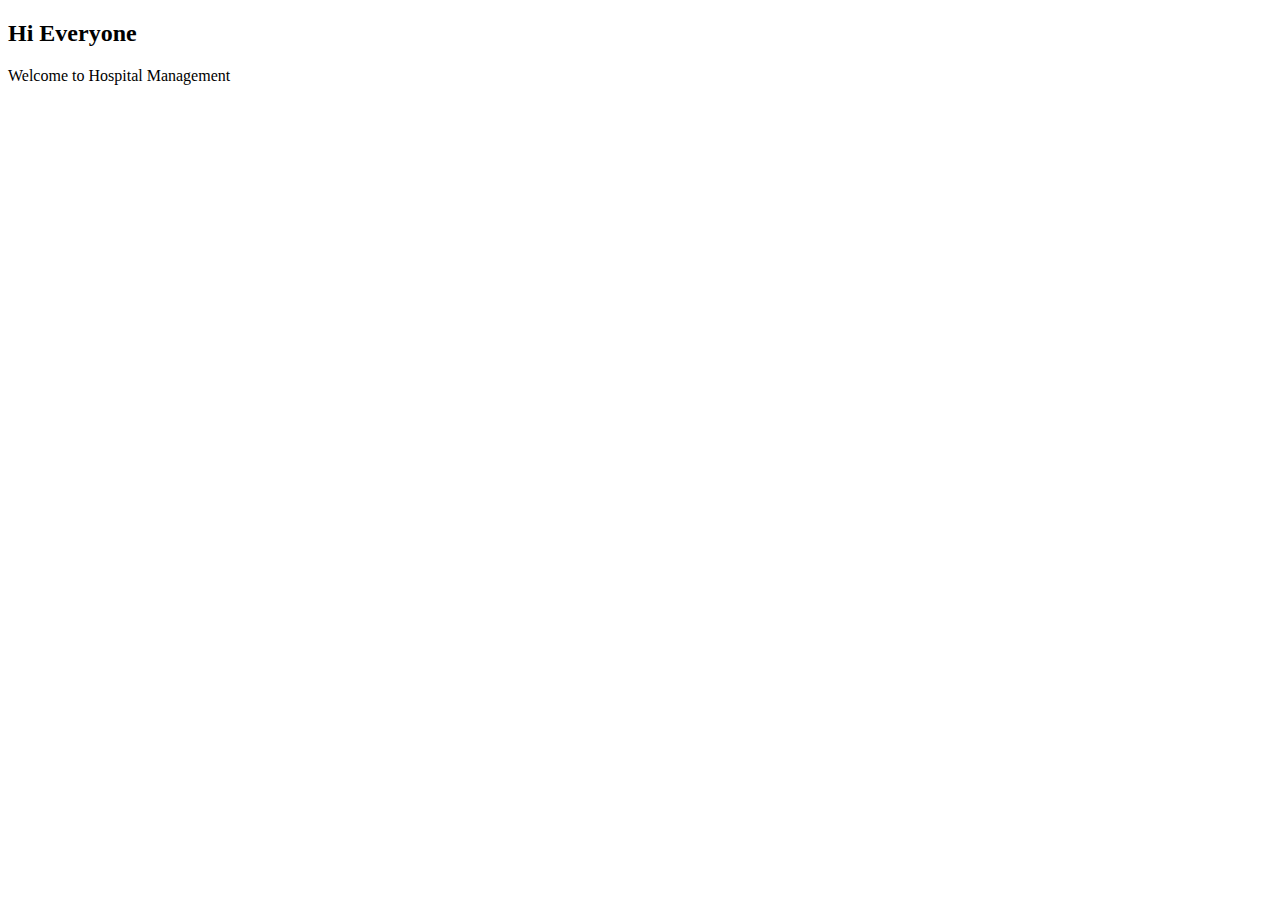
<file: ASSIGNMENTS/Ariharan S/Assignment_3/index.html>
<!DOCTYPE html>
<html>
<head>
	<title>Chatbot example Website</title>
	<link rel="stylesheet" type="text/css" href="https://cloudstoragetestbucket2.s3.jp-tok.cloud-object-storage.appdomain.cloud/sample.css">

	<link rel="preconnect" href="https://fonts.gstatic.com">
  <link href="https://fonts.googleapis.com/css2?family=Josefin+Sans:ital,wght@0,100;0,200;0,300;0,400;0,500;0,600;0,700;1,100;1,200;1,300;1,400;1,500;1,600;1,700&display=swap" rel="stylesheet">

  <link rel="stylesheet" href="https://cdnjs.cloudflare.com/ajax/libs/font-awesome/5.15.3/css/all.min.css" integrity="sha512-iBBXm8fW90+nuLcSKlbmrPcLa0OT92xO1BIsZ+ywDWZCvqsWgccV3gFoRBv0z+8dLJgyAHIhR35VZc2oM/gI1w==" crossorigin="anonymous" referrerpolicy="no-referrer" />
  <script>
	window.watsonAssistantChatOptions = {
	  integrationID: "46704013-a97d-4a0b-9ff3-ae27526ef0dd", // The ID of this integration.
	  region: "au-syd", // The region your integration is hosted in.
	  serviceInstanceID: "4ad2703f-45b1-4d6c-9672-23c91da74f05", // The ID of your service instance.
	  onLoad: function(instance) { instance.render(); }
	};
	setTimeout(function(){
	  const t=document.createElement('script');
	  t.src="https://web-chat.global.assistant.watson.appdomain.cloud/versions/" + (window.watsonAssistantChatOptions.clientVersion || 'latest') + "/WatsonAssistantChatEntry.js";
	  document.head.appendChild(t);
	});
  </script>
</head>
<body>
	

	<div class="hero">
		<nav>
			<h2 class="logo">Hi<span>  Everyone</span></h2>
			
			<a class="btn">Welcome to Hospital Management</a>
		</nav>
	</div>
    </body>
</html>
</file>
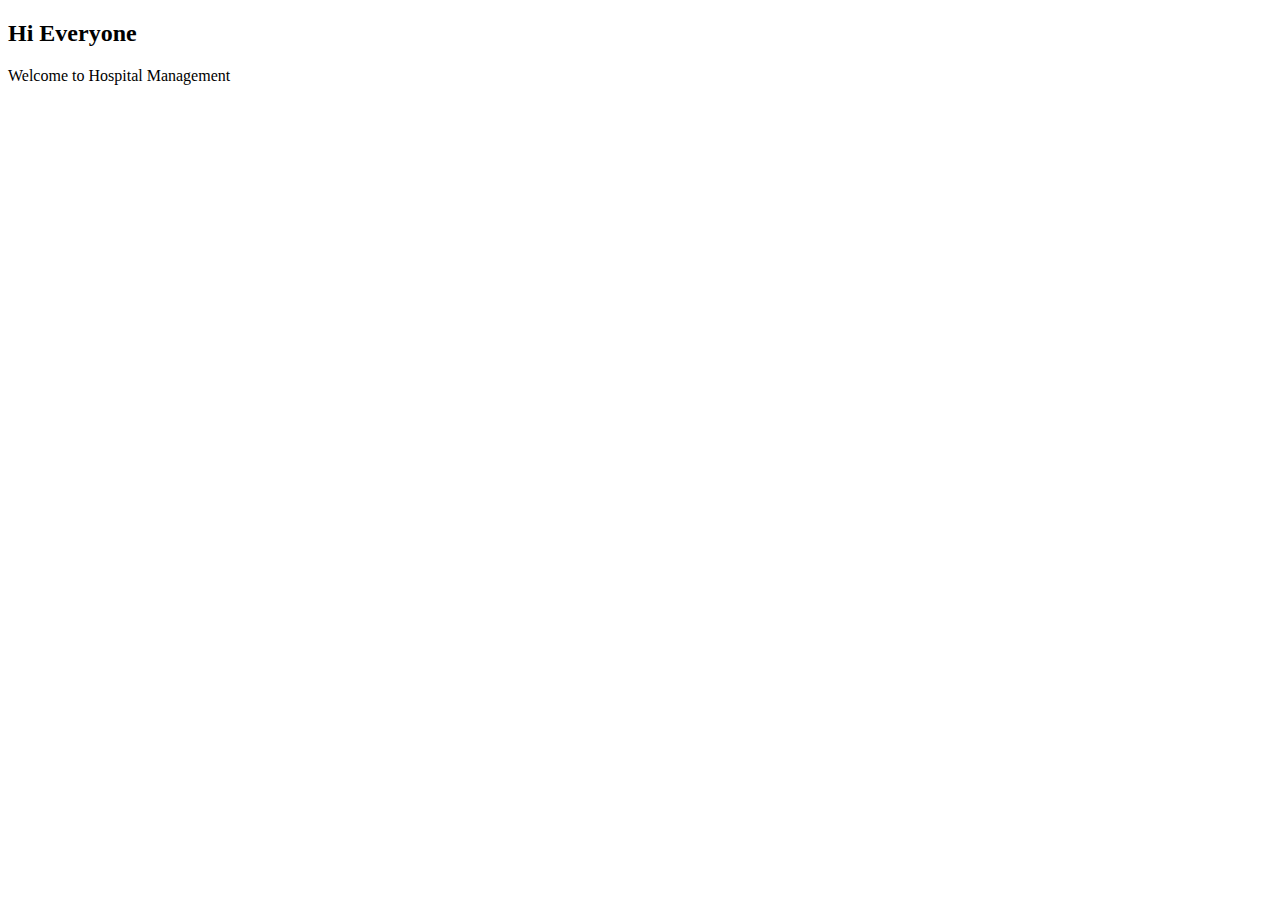
<file: Assignments/Ariharan S/Assignment_3/index.html>
<!DOCTYPE html>
<html>
<head>
	<title>Chatbot example Website</title>
	<link rel="stylesheet" type="text/css" href="https://cloudstoragetestbucket2.s3.jp-tok.cloud-object-storage.appdomain.cloud/sample.css">

	<link rel="preconnect" href="https://fonts.gstatic.com">
  <link href="https://fonts.googleapis.com/css2?family=Josefin+Sans:ital,wght@0,100;0,200;0,300;0,400;0,500;0,600;0,700;1,100;1,200;1,300;1,400;1,500;1,600;1,700&display=swap" rel="stylesheet">

  <link rel="stylesheet" href="https://cdnjs.cloudflare.com/ajax/libs/font-awesome/5.15.3/css/all.min.css" integrity="sha512-iBBXm8fW90+nuLcSKlbmrPcLa0OT92xO1BIsZ+ywDWZCvqsWgccV3gFoRBv0z+8dLJgyAHIhR35VZc2oM/gI1w==" crossorigin="anonymous" referrerpolicy="no-referrer" />
  <script>
	window.watsonAssistantChatOptions = {
	  integrationID: "46704013-a97d-4a0b-9ff3-ae27526ef0dd", // The ID of this integration.
	  region: "au-syd", // The region your integration is hosted in.
	  serviceInstanceID: "4ad2703f-45b1-4d6c-9672-23c91da74f05", // The ID of your service instance.
	  onLoad: function(instance) { instance.render(); }
	};
	setTimeout(function(){
	  const t=document.createElement('script');
	  t.src="https://web-chat.global.assistant.watson.appdomain.cloud/versions/" + (window.watsonAssistantChatOptions.clientVersion || 'latest') + "/WatsonAssistantChatEntry.js";
	  document.head.appendChild(t);
	});
  </script>
</head>
<body>
	

	<div class="hero">
		<nav>
			<h2 class="logo">Hi<span>  Everyone</span></h2>
			
			<a class="btn">Welcome to Hospital Management</a>
		</nav>
	</div>
    </body>
</html>
</file>
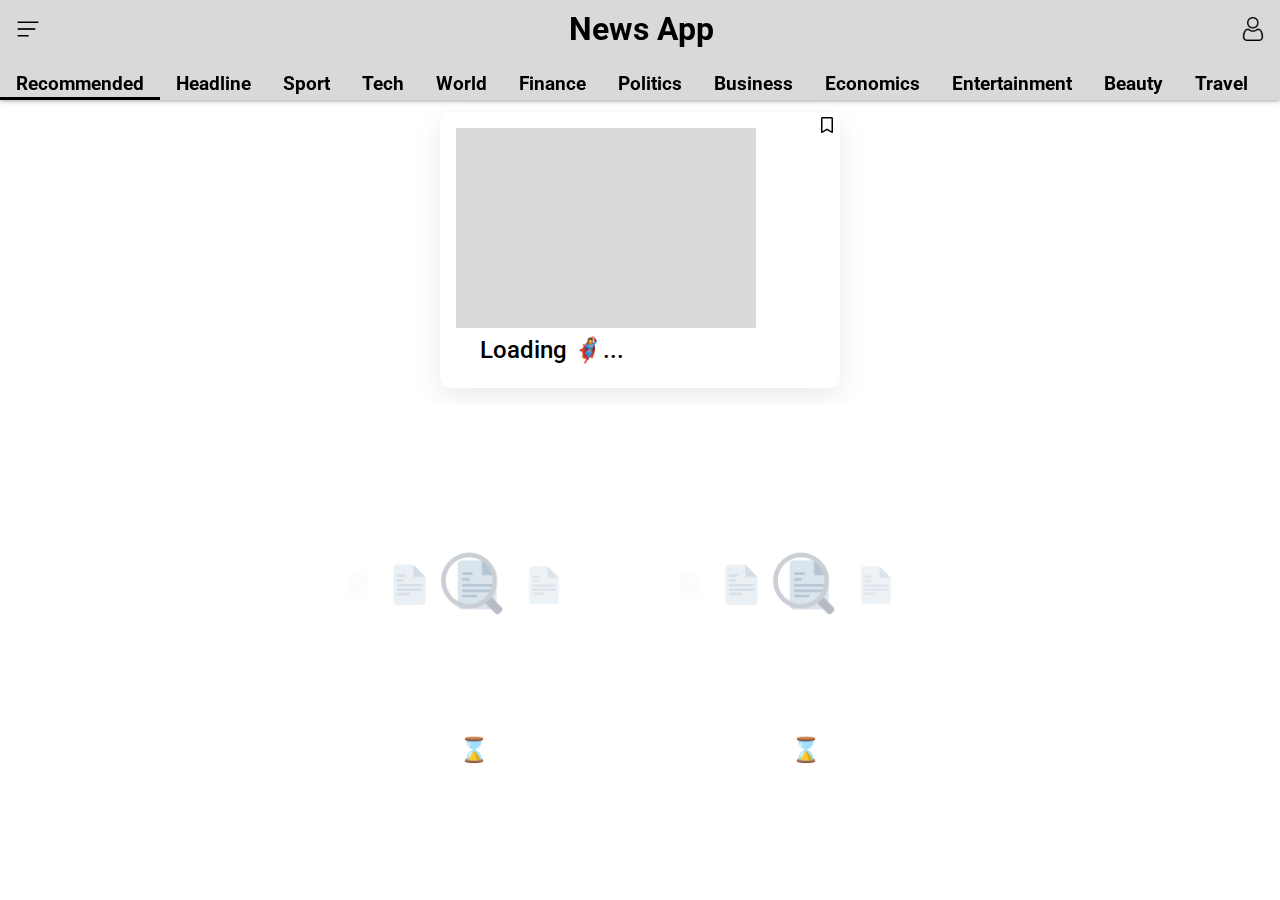
<file: Final Deliverables/frontend/pages/index.html>
<!DOCTYPE html>
<html lang="en">
  <head>
    <meta charset="UTF-8" />
    <meta http-equiv="X-UA-Compatible" content="IE=edge" />
    <meta name="viewport" content="width=device-width, initial-scale=1.0" />
    <link rel="stylesheet" href="../css/index.css" />
    <title>Document</title>
  </head>
  <body>
    <nav id="head_nav">
      <div class="title_container">
        <img id="ham_icon" src="../assets/hamburger 1.svg" alt="ham_icon" />
        <h1 id="app_name">News App</h1>
        <!-- <div class="search_container">
                <input type="text" 
                    id="search_box"
                    placeholder="Search for topics, locations and resources"
                >
            </div> -->
        <img id="user_icon" src="../assets/user 1.svg" alt="user_icon" />
        <div class="profile_div display_none">
          <a class="bookmarked_link" href="./bookmarks.html"
            ><h3 class="bookmarked">Bookmarks</h3></a
          >
          <h3 class="logout">Logout</h3>
        </div>
      </div>
      <div class="menu_container">
        <h3 class="nav_button selected_nav_item">Recommended</h3>
        <h3 class="nav_button">Headline</h3>
        <h3 class="nav_button">Sport</h3>
        <h3 class="nav_button">Tech</h3>
        <h3 class="nav_button">World</h3>
        <h3 class="nav_button">Finance</h3>
        <h3 class="nav_button">Politics</h3>
        <h3 class="nav_button">Business</h3>
        <h3 class="nav_button">Economics</h3>
        <h3 class="nav_button">Entertainment</h3>
        <h3 class="nav_button">Beauty</h3>
        <h3 class="nav_button">Travel</h3>
        <h3 class="nav_button">Music</h3>
        <h3 class="nav_button">Food</h3>
        <h3 class="nav_button">Science</h3>
        <h3 class="nav_button">Cricket</h3>
      </div>
    </nav>

    <section id="home">
      <div class="animation-container none">
        <img src="../assets/saving.gif" alt="">
        <h3>Saving...✅</h3>
      </div>
      <div class="horizontal_content">
        <div class="news_wrapper">
          <img class="bookmark" src="../assets/bookmark-regular.svg" alt="" />
          <a class="news_cont" href="./news.html">
            <div class="img_cont load">
            </div>
            <div class="news_content">
              <h2 class="news_heading">Loading 🦸‍♀️...</h2>
            </div>
          </a>
        </div>
      </div>
      <div class="vertical-wrapper">
        <div class="loading-cont">
          <img src="../assets/newspaper-spinner.gif" alt="">
          <h2>⌛️</h2>
        </div>
      </div>
    </section>
    <script src="../js/main.js"></script>
    <script src="../js/index.js" type="module"></script>
  </body>
</html>
</file>
<file: Final Deliverables/frontend/css/index.css>
@import url('https://fonts.googleapis.com/css2?family=Roboto:wght@100;300&display=swap');

* {
    padding: 0;
    margin: 0;
    box-sizing: border-box;
    font-family: 'Roboto', sans-serif;
}
body {
    display: flex;
    flex-direction: column;
    overflow-x: hidden;
    /* background-image: url("../assets/pexels-cottonbro-3944418\ 1.png");
    background-repeat: none;
    background-size: cover; */
}

nav {
    display: flex;
    flex-direction: column;
    justify-content: space-between;
    align-items: center;
    margin: auto;
    min-width: 100%;
    box-shadow: 0 0 5px rgba(35, 35, 35, 0.584);
    /* padding: 1rem; */
    background-color: #d9d9d9;
    height: 100px;
    position: fixed;
    z-index: 999;
}

.title_container {
    display: flex;
    justify-content: space-between;
    align-items: center;
    width: 100%;
    margin: auto;
}

.search_container {
    display: flex;
    justify-content: space-between;
    padding: 5px;
}

.menu_container {
    display: flex;
    width: 100vw;
    justify-content: space-between;
    overflow-x: auto;
    overflow-y: hidden;
}
.menu_container::-webkit-scrollbar {
  height: 2.5px;
}

/* Track */
.menu_container::-webkit-scrollbar-track {
  background: transparent;
  border-radius: 5px;
}

/* Handle */
.menu_container::-webkit-scrollbar-thumb {
  background: rgba(128, 128, 128, 0.37);
}

/* Handle on hover */

.menu_container h3 {
    cursor: pointer;
    padding: 1rem 1rem 0.1rem 1rem;
}
.selected_nav_item {
    border-bottom: solid 3px black;
}

#ham_icon {
    padding: 1rem;
}
#user_icon {
    padding: 1rem;
    cursor: pointer;
}
.profile_div {
    display: flex;
    flex-direction: column;
    position: absolute;
    top: 50px;
    right: 0;
    box-shadow: 0 0 3px black;
    border-radius: 3px;
    background-color: rgb(232, 232, 232);
}
.bookmarked_link {
    border-radius: 3px;
    padding: 0.4rem 2rem;
    cursor: pointer;
    text-decoration: none;
    color: inherit;
}
.logout, .bookmarked_link {
    border-radius: 3px;
    padding: 0.4rem 2rem;
    cursor: pointer;
}
.logout:hover, .bookmarked_link:hover {
    background-color: rgb(255, 255, 255);
}

#home {
    display: flex;
    flex-direction: column;
    justify-content: flex-start;
    align-items: center;
    width: 100%;
    padding: 0 1rem;
}

.news_wrapper {
    position: relative;
    display: flex;
    box-shadow: rgba(149, 157, 165, 0.2) 0px 8px 24px;
    transition: 0.5s ease;
    border-radius: 10px;
    padding: 1rem;
    margin-bottom: 1rem;
    max-width: 800px;
}

.vertical-wrapper{
    display: flex;
    flex-wrap: wrap;
    justify-content: space-evenly;
    align-items: center;
}

.news_cont {
    display: flex;
    text-decoration: none;
    color: inherit;
}
.news_wrapper:hover {
    box-shadow: rgba(17, 17, 26, 0.1) 0px 1px 0px, rgba(17, 17, 26, 0.1) 0px 8px 24px, rgba(17, 17, 26, 0.1) 0px 16px 48px;
}

.news_thumbnail {
    border-radius: 5px;
    width: 300px;
    height: auto;
}
.news_content {
    padding-left: 1.5rem;
    min-width: 300px;
}
.news_content h2 {
    padding-top: 0.5rem;
    padding-bottom: 0.5rem;
    font-weight: 500;
}

.news_content h3{
    font-weight: 300;
}

.news-footer{
    margin-top: 1.5rem;
    display: flex;
    justify-content: space-between;
    flex-wrap: wrap;
    align-items: flex-start;
}

.horizontal_content {
    display: flex;
    padding: 1rem;
    margin: 1rem 0;
    max-width: 100%;
    margin-top: 6rem;
    overflow-x: auto;
}

.horizontal_content>div {
    position: relative;
    display: flex;
    padding: 1rem;
    margin: 0 1rem;
}
.horizontal_content .news_cont{
    display: flex;
    flex-direction: column;
}
.bookmark {
    position: absolute;
    right: 5px;
    top: 5px;
    height: 1rem;
    width: 1rem;
    cursor: pointer;
}

.display_none {
    display: none;
}

.horizontal_content::-webkit-scrollbar {
    height: 2.5px;
  }
  
  /* Track */
  .horizontal_content::-webkit-scrollbar-track {
    background: transparent;
    border-radius: 5px;
  }
  
  /* Handle */
  .horizontal_content::-webkit-scrollbar-thumb {
    background: rgba(128, 128, 128, 0.37);
  }

  .horizontal_content .news_wrapper{
    width: 400px;
  }
.img_cont{
    width: 300px;
    height: 200px;
    overflow: hidden;
    content: "";
}

.load{
    background-color: #d9d9d9;
}

.loading-cont{
    display: flex;
    justify-content: center;
    align-items: center;
    flex-direction: column;
    padding: 1rem;
}

.loading-cont img{
    width: 300px;
    height: auto;
}

.animation-container{
    position: fixed;
    height: 100%;
    width: 100%;
    display: flex;
    justify-content: center;
    align-items: center;
    flex-direction: column;
    background-color: #d7d7d780;
    z-index: 9999;
}
.animation-container img{
    border-radius: 100%;
}

.none{
    display: none;
}

@media (min-width:810px){
    .vertical-wrapper .news_wrapper{
        min-width: 800px;
    }
}
</file>
